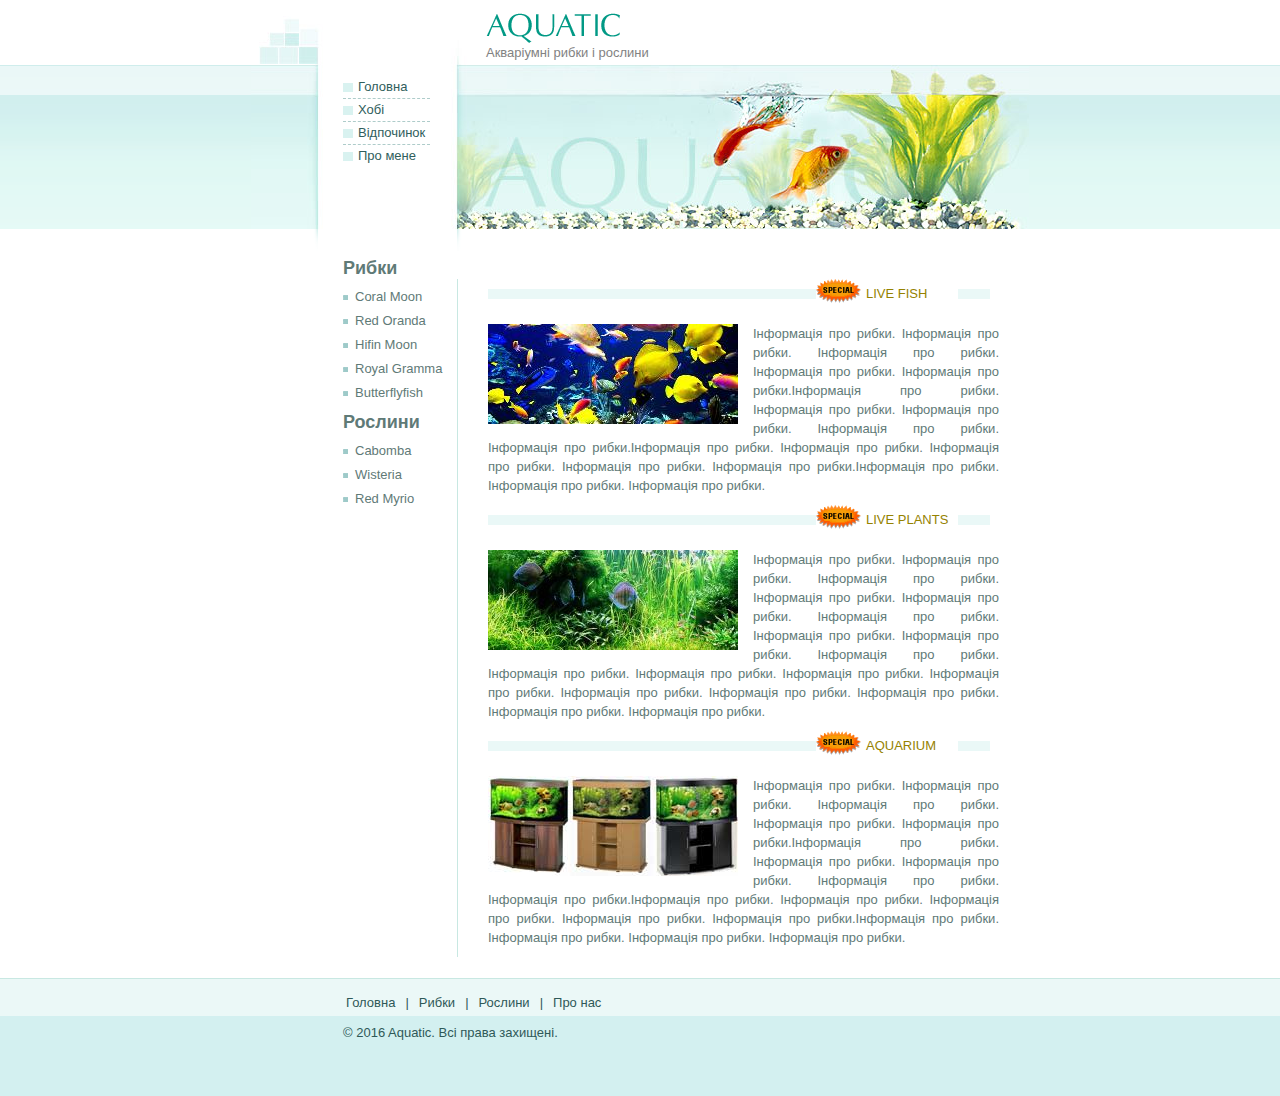
<file: сайт/index.html>
<!DOCTYPE html>

<html>
<head>
    <meta charset="UTF-8" />
    <title>Aquatic</title>
    <link href="style.css" rel="stylesheet">
</head>
<body>
    <div>
    	<div id="topPan">
            <a href="index.html">
                <img class="logo" src="images/logo.gif" alt="Aquatic" width="136" height="31" border="0" title="Aquatic" /></a>
            <p class="caption">Акваріумні рибки і рослини</p>
        </div>
        <div id="headerPan">
            <ul class="leftmenu">
                <li><a href="index.html">Головна</a></li>
                <li><a href="#">Хобі</a></li>
                <li><a href="#">Відпочинок</a></li>
                <li class="clients"><a href="#">Про мене</a></li>
            </ul>
        </div>
        <div id="bodyPan">
            <div id="leftPan">
                <h2>Рибки</h2>
                <ul>
                    <li><a href="http://www.petsolutions.com/C/Live-Freshwater-Fish-Moons-Platies/I/Blue-Coral-Moon.aspx">Coral Moon</a></li>
                    <li><a href="http://www.petsolutions.com/C/Pond-Fish-Goldfish/I/Red-Oranda.aspx">Red Oranda</a></li>
                    <li><a href="http://www.petsolutions.com/C/Live-Freshwater-Fish-Moons-Platies/I/Assorted-Hifin-Moon.aspx">Hifin Moon</a></li>
                    <li><a href="http://www.petsolutions.com/C/Live-Saltwater-Basslets/I/Royal-Gramma.aspx">Royal Gramma</a></li>
                    <li><a href="http://www.petsolutions.com/C/Live-Saltwater-Butterflyfish/I/Kleins-Butterflyfish.aspx">Butterflyfish</a>	</li>
                </ul>
                <h2>Рослини</h2>
                <ul>
                    <li><a href="http://www.petsolutions.com/C/Live-Midground-Plants/I/Cabomba-Bunch.aspx">Cabomba</a></li>
                    <li><a href="http://www.petsolutions.com/C/Live-Background-Plants/I/Wisteria-Bunch.aspx">Wisteria</a></li>
                    <li><a href="http://www.petsolutions.com/C/Live-Background-Plants/I/Red-Myrio-Bunch.aspx">Red Myrio</a></li>
                </ul>
            </div>
            <div id="rightPan">
                <p class="more"><a href="#">live fish</a></p>

                <p class="justify">
                    <img src="images/fish.jpg" align="left" alt="LiveFish" title="Live Fish" style="margin-right: 15px;" >
                     Інформація про рибки. Інформація про рибки. Інформація про рибки. Інформація про рибки. Інформація про рибки.Інформація про рибки. Інформація про рибки. Інформація про рибки. Інформація про рибки. Інформація про рибки.Інформація про рибки. Інформація про рибки. Інформація про рибки. Інформація про рибки. Інформація про рибки.Інформація про рибки. Інформація про рибки. Інформація про рибки. 
                </p>

                <p class="more"><a href="#">live plants</a></p>

                <p class="justify">
                    <img src="images/plant.jpg" align="left" alt="LivePlants" title="LiveP lants" style="margin-right: 15px;" >
                     Інформація про рибки. Інформація про рибки. Інформація про рибки. Інформація про рибки. Інформація про рибки. Інформація про рибки. Інформація про рибки. Інформація про рибки. Інформація про рибки. Інформація про рибки. Інформація про рибки. Інформація про рибки. Інформація про рибки. Інформація про рибки. Інформація про рибки. Інформація про рибки. Інформація про рибки. Інформація про рибки. 
                </p>

                <p class="more"><a href="#">aquarium</a></p>

                <p class="justify">
                    <img src="images/aquarium.jpg" align="left" alt="Aquarium" title="Aquarium" style="margin-right: 15px;" >

                    Інформація про рибки. Інформація про рибки. Інформація про рибки. Інформація про рибки. Інформація про рибки.Інформація про рибки. Інформація про рибки. Інформація про рибки. Інформація про рибки. Інформація про рибки.Інформація про рибки. Інформація про рибки. Інформація про рибки. Інформація про рибки. Інформація про рибки.Інформація про рибки. Інформація про рибки. Інформація про рибки. Інформація про рибки. 
            </div>
        </div>
    </div>
    <div id="footermainPan">
        <div id="footerPan">
            <ul>
                <li><a href="index.html">Головна</a>| </li>
                <li><a href="#">Рибки</a>| </li>
                <li><a href="#">Рослини</a>| </li>
                <li><a href="#">Про нас</a></li>
            </ul>
            <p class="copyright">© 2016 Aquatic. Всі права захищені.</p>
        </div> 
    </div>
</body>
</html>
</file>
<file: сайт/style.css>
/* CSS Document */

body {
    padding: 0px;
    margin: 0px;
    background: url(images/main-bg.gif) 0 0 repeat-x #fff;
    color: #5F7A77;
    font: 13px/19px Arial, Helvetica, sans-serif;
}

div, p, ul, h2, h3, h4, h5, img {
    padding: 0px;
    margin: 0px;
}

ul {
    list-style-type: none;
}

.justify {
    text-align: justify;
}

/*----TOP PANEL----*/

#topPan {
    width: 778px;
    height: 65px;
    background: url(images/topbg.jpg) 0 0 no-repeat #fff;
    color: #828282;
    position: relative;
    margin: 0 auto;
}

   #topPan img.logo {
        width: 136px;
        height: 31px;
        position: absolute;
        top: 12px;
        left: 235px;
    }

    #topPan p.caption {
        width: 200px;
        background: #fff;
        color: #828282;
        position: absolute;
        top: 43px;
        left: 235px;
    }

/*----HEADER PANEL----*/

#headerPan {
    width: 686px;
    height: 153px;
    background: url(images/header.jpg) 0 0 no-repeat;
    position: relative;
    margin: 0 auto;
    padding: 11px 0 0 92px;
}

    #headerPan ul.leftmenu {
        width: 87px;
    }

        #headerPan ul.leftmenu li {
            width: 87px;
            height: 22px;
            border-bottom: 1px dashed #AECCCA;
        }

            #headerPan ul.leftmenu li a {
                width: 72px;
                height: 22px;
                display: block;
                background: url(images/bullet-normal.gif) 0 7px no-repeat #fff;
                color: #305E5C;
                line-height: 22px;
                text-decoration: none;
                padding: 0 0 0 15px;
            }

                #headerPan ul.leftmenu li a:hover {
                    background: url(images/bullet-hover.gif) 0 7px no-repeat #fff;
                    color: #305E5C;
                    line-height: 22px;
                    text-decoration: none;
                    padding: 0 0 0 15px;
                }

            #headerPan ul.leftmenu li.clients {
                width: 87px;
                height: 22px;
                border-bottom: none;
            }

/*----BODY PANEL----*/

#bodyPan {
    width: 686px;
    background: url(images/bodybg.gif) 0 0 no-repeat;
    position: relative;
    margin: 0 auto;
    padding: 22px 0 0 92px;
}

/*----Body Left Panel----*/

#leftPan {
    width: 114px;
    float: left;
}

    #leftPan h2 {
        width: 114px;
        height: 34px;
        background: #fff;
        color: #5F7A77;
        font-size: 18px;
        line-height: 34px;
    }

    #leftPan ul {
        width: 114px;
    }

        #leftPan ul li {
            width: 114px;
            height: 24px;
        }

            #leftPan ul li a {
                width: 102px;
                height: 24px;
                display: block;
                background: url(images/bullet2-normal.gif) 0 10px no-repeat #fff;
                color: #5F7A77;
                text-decoration: none;
                line-height: 24px;
                padding: 0 0 0 12px;
            }

                #leftPan ul li a:hover {
                    background: url(images/bullet2-hover.gif) 0 10px no-repeat #fff;
                    color: #5F7A77;
                    text-decoration: none;
                }



/*----Body Right Panel----*/

#rightPan {
    width: 511px;
    float: left;
    border-left: 1px solid #C8E8E2;
    margin: 28px 0 0;
    padding: 0 30px;
}

    #rightPan p {
        padding: 0 0 10px 0;
    }

        #rightPan p.more {
            width: 502px;
            height: 25px;
            float: left;
            background: url(images/sky-color-bg.gif) 0 10px repeat-x;
            padding: 0 0 20px 0;
        }

            #rightPan p.more a {
                width: 92px;
                height: 21px;
                display: block;
                background: url(images/special.gif) 0 0 no-repeat #fff;
                color: #958201;
                line-height: 21px;
                text-transform: uppercase;
                text-decoration: none;
                margin: 0 0 0 328px;
                padding: 4px 0 0 50px;
            }

                #rightPan p.more a:hover {
                    background: url(images/buy.gif) 0 0 no-repeat #fff;
                    color: #645804;
                    text-decoration: none;
                }


/*----FOOTER PANEL----*/

#footermainPan {
    height: 103px;
    background: url(images/footerbg.gif) 0 0 repeat-x #D3F0F0;
    color: #2F5958;
    font: 13px/20px "Trebuchet MS", Arial, Helvetica, sans-serif;
    position: relative;
    margin: 0 auto;
    clear: both;
    padding: 36px 0 0;
}

#footerPan {
    width: 778px;
    position: relative;
    margin: 0 auto;
}

    #footerPan ul {
        width: 608px;
        height: 20px;
        position: relative;
        margin: 0 auto;
    }

    #footerPan li {
        float: left;
    }

    #footerPan ul li a {
        padding: 0 10px 0;
        color: #2F5958;
        background: #EBF8F7;
        text-decoration: none;
        font-size: 13px;
    }

        #footerPan ul li a:hover {
            text-decoration: underline;
        }

    #footerPan p.copyright {
        width: 250px;
        margin: 10px 0 0 92px;
    }

    #footerPan ul.templateworld {
        width: 250px;
        background: #D3F0F0;
        color: #007163;
        display: block;
        font-size: 10px;
        position: absolute;
        top: 49px;
        left: 92px;
    }*/
</file>
